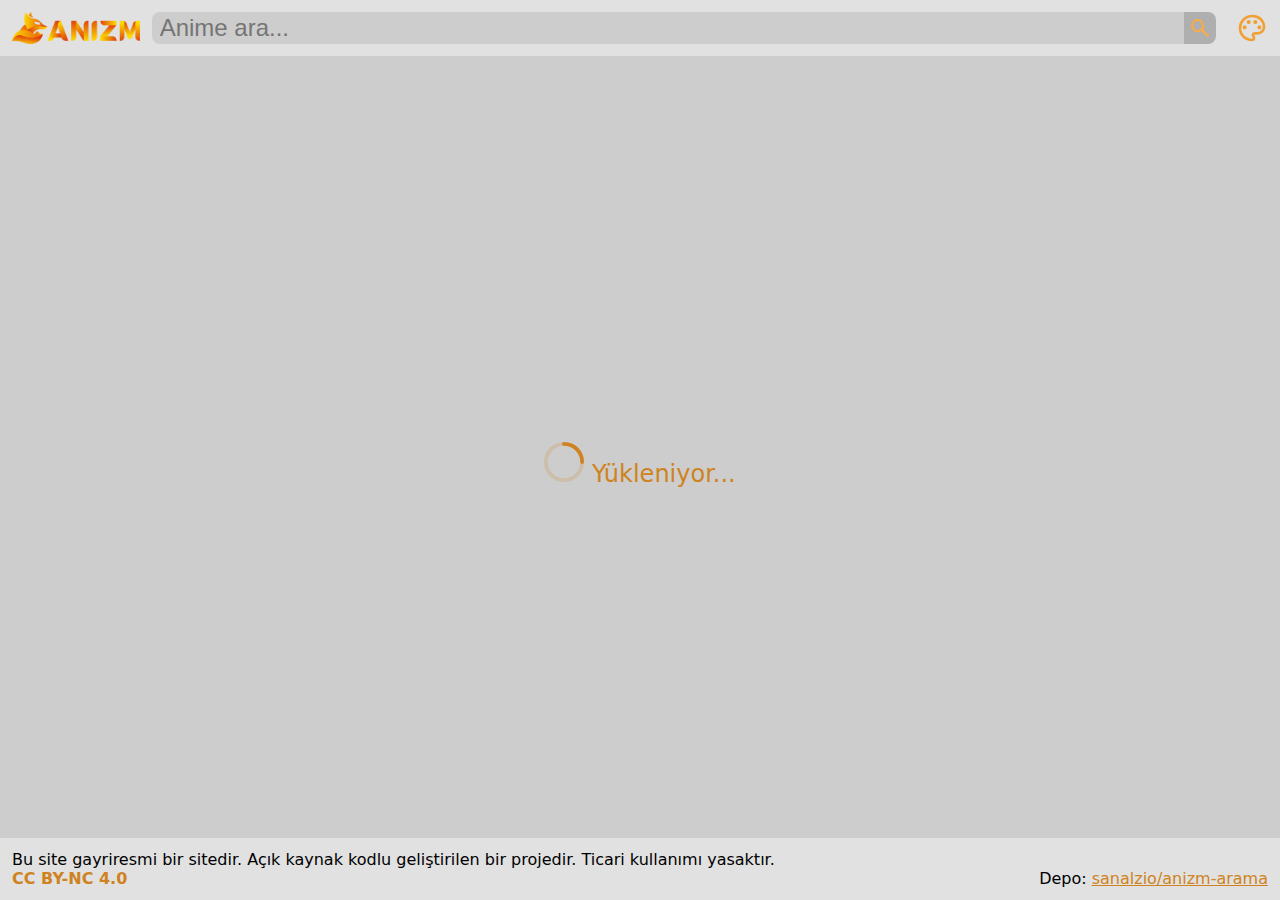
<file: src/index.html>
<!DOCTYPE html>
<html lang="tr">
<head>

    <meta charset="UTF-8">
    <meta name="viewport" content="width=device-width, initial-scale=1.0">
    <title>Anizm arama</title>


    <link rel="stylesheet" href="styles/main.css">
    <link rel="stylesheet" href="styles/default_theme.css">
    <link id="theme-link" rel="stylesheet" href="">

    <link id="favicon" rel="shortcut icon" href="./assets/favicon/orange.ico" type="image/x-icon">

</head>
<body>

    <script src="./script.js" defer></script>

    <div id="main">

        <header>
            <a id="logo-btn" href="https://anizm.net/">
                <img id="logo" src="./assets/logo/orange.webp" alt="anizm logo">
                <img id="logo-small" src="./assets/icon/orange.png" alt="anizm logo küçük">
            </a>


            <div id="search-form">

                <input type="text" name="query" id="query" placeholder="Anime ara..." spellcheck="false" autocomplete="off">

                <button id="search-btn">

                    <svg id="search-btn-ico" xmlns="http://www.w3.org/2000/svg" height="24px" viewBox="0 -960 960 960" width="24px" fill="currentColor">
                        <path d="M784-120 532-372q-30 24-69 38t-83 14q-109 0-184.5-75.5T120-580q0-109 75.5-184.5T380-840q109 0 184.5 75.5T640-580q0 44-14 83t-38 69l252 252-56 56ZM380-400q75 0 127.5-52.5T560-580q0-75-52.5-127.5T380-760q-75 0-127.5 52.5T200-580q0 75 52.5 127.5T380-400Z"/>
                    </svg>

                </button>

            </div>


            <div id="theme-form">

                <svg id="theme-ico" xmlns="http://www.w3.org/2000/svg" height="24px" viewBox="0 -960 960 960" width="24px" fill="currentColor">
                    <path d="M480-80q-82 0-155-31.5t-127.5-86Q143-252 111.5-325T80-480q0-83 32.5-156t88-127Q256-817 330-848.5T488-880q80 0 151 27.5t124.5 76q53.5 48.5 85 115T880-518q0 115-70 176.5T640-280h-74q-9 0-12.5 5t-3.5 11q0 12 15 34.5t15 51.5q0 50-27.5 74T480-80Zm0-400Zm-220 40q26 0 43-17t17-43q0-26-17-43t-43-17q-26 0-43 17t-17 43q0 26 17 43t43 17Zm120-160q26 0 43-17t17-43q0-26-17-43t-43-17q-26 0-43 17t-17 43q0 26 17 43t43 17Zm200 0q26 0 43-17t17-43q0-26-17-43t-43-17q-26 0-43 17t-17 43q0 26 17 43t43 17Zm120 160q26 0 43-17t17-43q0-26-17-43t-43-17q-26 0-43 17t-17 43q0 26 17 43t43 17ZM480-160q9 0 14.5-5t5.5-13q0-14-15-33t-15-57q0-42 29-67t71-25h70q66 0 113-38.5T800-518q0-121-92.5-201.5T488-800q-136 0-232 93t-96 227q0 133 93.5 226.5T480-160Z"/>
                </svg>

                <select name="theme" id="theme-select">
                    <option id="op-orange" value="orange">orange</option>
                    <option id="op-green" value="green">green</option>
                    <option id="op-blue" value="blue">blue</option>
                    <option id="op-pink" value="pink">pink</option>
                </select>

            </div>


            <a id="gh-btn" href="https://github.com/sanalzio/anizm-arama/">
                <svg id="gh-btn-ico" fill="currentColor" viewBox="0 0 24 24" xmlns="http://www.w3.org/2000/svg">
                    <path d="M12 .297c-6.63 0-12 5.373-12 12 0 5.303 3.438 9.8 8.205 11.385.6.113.82-.258.82-.577 0-.285-.01-1.04-.015-2.04-3.338.724-4.042-1.61-4.042-1.61C4.422 18.07 3.633 17.7 3.633 17.7c-1.087-.744.084-.729.084-.729 1.205.084 1.838 1.236 1.838 1.236 1.07 1.835 2.809 1.305 3.495.998.108-.776.417-1.305.76-1.605-2.665-.3-5.466-1.332-5.466-5.93 0-1.31.465-2.38 1.235-3.22-.135-.303-.54-1.523.105-3.176 0 0 1.005-.322 3.3 1.23.96-.267 1.98-.399 3-.405 1.02.006 2.04.138 3 .405 2.28-1.552 3.285-1.23 3.285-1.23.645 1.653.24 2.873.12 3.176.765.84 1.23 1.91 1.23 3.22 0 4.61-2.805 5.625-5.475 5.92.42.36.81 1.096.81 2.22 0 1.606-.015 2.896-.015 3.286 0 .315.21.69.825.57C20.565 22.092 24 17.592 24 12.297c0-6.627-5.373-12-12-12"/>
                </svg>
            </a>

        </header>

        <p id="results-count-p"><span id="results-count">0</span> sonuç</p>

        <div id="message-container">
            <svg width="40" height="40" viewBox="0 0 0.8 0.8" fill="currentColor" id="loader-icon" xmlns="http://www.w3.org/2000/svg"><g fill="currentColor" fill-rule="evenodd" clip-rule="evenodd" transform="scale(0.05)"><path d="m 8,1.5 a 6.5,6.5 0 1 0 0,13 6.5,6.5 0 0 0 0,-13 z M 0,8 A 8,8 0 1 1 16,8 8,8 0 0 1 0,8 Z" opacity="0.2"/><path d="M 7.25,0.75 A 0.75,0.75 0 0 1 8,0 8,8 0 0 1 16,8 0.75,0.75 0 0 1 14.5,8 6.5,6.5 0 0 0 8,1.5 0.75,0.75 0 0 1 7.25,0.75 Z"/></g></svg>
            <p id="message">Yükleniyor...</p>
        </div>

        <div id="results-container"></div>

        <footer id="footer">

            <p id="aciklama">Bu site gayriresmi bir sitedir. Açık kaynak kodlu geliştirilen bir projedir. Ticari kullanımı yasaktır.</p>

            <div id="linkler">

                <span id="license">CC BY-NC 4.0</span>

                <span id="github-repo-container"><span id="github-repo-label">Depo:</span> <a href="https://github.com/sanalzio/anizm-arama/" id="github-depo-link">sanalzio/anizm-arama</a></span>

            </div>

        </footer>

    </div>

</body>
</html>
</file>
<file: src/styles/main.css>
/* -- General -- */

* {
    accent-color: var(--primaryColor);
    outline-color: var(--primaryColor);
}

a {
    color: light-dark(var(--primaryColorDarker), var(--primaryColor));
}

::selection{
    color: light-dark(#222222, white);
    background-color: light-dark(var(--primaryColorLighter), var(--primaryColorDarker));
}

/* -- General -- */




/* -- Scroll bar -- */


::-webkit-scrollbar {
    background-color: light-dark(var(--themeDarkerBgColorLight), var(--themeSecondaryBgColor));
    width: 7px;
}

::-webkit-scrollbar-thumb {
    background-color: var(--primaryColor);
}

::-webkit-scrollbar-thumb:hover  {
    background-color: var(--primaryColorDarker);
}

@-moz-document url-prefix() { /* For firefox */
    :root {
        scrollbar-color: var(--primaryColor) light-dark(var(--themeDarkerBgColorLight), var(--themeSecondaryBgColor));
        scrollbar-width: thin;
    }
}


/* -- Scroll bar -- */



/* -- Html element -- */

html{
    box-sizing: border-box;
    width: 100%;
    min-height: 100vh;
    background-color: light-dark(var(--themeSecondaryBgColorLight), var(--themeBgColor));
}

/* -- Html element -- */

/* -- Body -- */

body{
    box-sizing: border-box;
    width: 100%;
    height: 100vh;

    overflow-y: auto;
    overflow-x: hidden;

    margin: 0;

    background-color: light-dark(var(--themeSecondaryBgColorLight), var(--themeBgColor));
}

/* -- Body -- */




/* -- Main -- */

#main{
    box-sizing: border-box;

    display: flex;
    flex-direction: column;
    align-items: center;

    width: 100%;
    min-height: 100vh;

    background-color: light-dark(var(--themeSecondaryBgColorLight), var(--themeBgColor));
}

/* -- Main -- */




/* -- Header -- */


header{
    display: flex;
    position: fixed;
    width: 100%;
    height: 3.5rem;
    padding: 0.75rem;
    background-color: light-dark(var(--themeBgColorLight), var(--themeSecondaryBgColor));

    flex-direction: row;

    margin-bottom: 1rem;
    box-sizing: border-box;
    overflow: visible;

    z-index: 2;
}


/* - Logo - */

#logo-btn{
    display: block;
    margin-right: 0.75rem;
    flex: 0;
    height: 2rem;
    max-height: 2rem;

    /* filter: var(--logoFilter); */
}

#logo, #logo-small {
    display: block;
    height: 2rem;
    max-height: 2rem;
}

#logo-small { display: none; }

/* - Logo - */


/* - Theme form - */

select {
    outline: none;
    border-radius: 0.3rem;
    width: 1.5rem;
    height: 1.5rem;
    margin-top: 0.25rem;
    display: inline;
    vertical-align: baseline;
    cursor: pointer;

    position: absolute;
    width: 2rem;
    height: 2rem;
    margin-top: 0;
    box-sizing: border-box;
    z-index: 4;
    color: transparent;
    background-color: transparent;
    border: none;
}
/* select:has(option[value="orange"]:checked) { background-color: var(--orangeThemeColor); }
select:has(option[value="green"]:checked) { background-color: var(--greenThemeColor); }
select:has(option[value="blue"]:checked) { background-color: var(--blueThemeColor); }
select:has(option[value="pink"]:checked) { background-color: var(--pinkThemeColor); } */

#theme-form {

    display: inline-flex;
    margin-left: 0.75rem;
    height: 100%;
    max-height: 100%;
}

#theme-ico{
    width: 2rem;
    height: 2rem;
    display: inline;
    vertical-align: baseline;
    z-index: 3;
}

#theme-form:has(option[value="orange"]:checked) { #theme-ico { color: var(--orangeThemeColor); } }
#theme-form:has(option[value="green"]:checked) { #theme-ico { color: var(--greenThemeColor); } }
#theme-form:has(option[value="blue"]:checked) { #theme-ico { color: var(--blueThemeColor); } }
#theme-form:has(option[value="pink"]:checked) { #theme-ico { color: var(--pinkThemeColor); } }
#theme-form:has(option[value="purple"]:checked) { #theme-ico { color: var(--purpleThemeColor); } }
#theme-form:has(option[value="red"]:checked) { #theme-ico { color: var(--redThemeColor); } }
#theme-form:has(option[value="gray"]:checked) { #theme-ico { color: var(--grayThemeColor); } }

option{
    width: 5rem;
    background-color: light-dark(var(--themeBgColorLight), var(--themeDarkerBgColor));
}

option[value="orange"]{ color: var(--orangeThemeColor); }
option[value="green"]{ color: var(--greenThemeColor); }
option[value="blue"]{ color: var(--blueThemeColor); }
option[value="pink"]{ color: var(--pinkThemeColor); }
option[value="purple"]{ color: var(--purpleThemeColor); }
option[value="red"]{ color: var(--redThemeColor); }
option[value="gray"]{ color: var(--grayThemeColor); }

/* - Theme form - */


/* - Search form - */

#search-form{
    flex: 1;
    height: 100%;
    max-height: 100%;

    display: inline-flex;
    flex-direction: row;
    align-items: center;
}

#query{
    outline: none;
    height: 2rem;
    padding-left: 0.5rem;
    padding-right: 2rem;
    font-size: 1.5rem;
    border: none;
    width: calc(100% - 2.5rem);
    box-sizing: border-box;

    caret-color: var(--primaryColor);

    background: light-dark(var(--themeSecondaryBgColorLight), var(--themeDarkerBgColor));

    border-top-left-radius: 0.5rem;
    border-bottom-left-radius: 0.5rem;
    border-top-right-radius: 0;
    border-bottom-right-radius: 0;
}

#clear-query {
    border: none;
    cursor: pointer;
    padding: 0.25rem;
    margin: 0;
    margin-left: -2rem;
    height: 2rem;
    width: 2rem;
    display: none;
    box-sizing: border-box;
    align-items: center;

    background: light-dark(var(--themeSecondaryBgColorLight), var(--themeDarkerBgColor));
    color: light-dark(var(--primaryColorLighter), var(--primaryColor));
}
#clear-query svg {
    width: 100%;
    height: 100%;
}

#search-btn{
    border: none;
    cursor: pointer;
    padding: 0.25rem;
    height: 2rem;

    background: light-dark(var(--themeDarkerBgColorLight), var(--themeBgColor));

    color: light-dark(var(--primaryColorLighter), var(--primaryColor));

    border-top-right-radius: 0.5rem;
    border-bottom-right-radius: 0.5rem;
}

#search-btn-ico{
    height: max-content;
}

/* - Search form - */


/* -- Header -- */



/* -- Footer -- */


#footer{
    display: flex;
    width: 100%;
    padding: 0.75rem;
    background-color: light-dark(var(--themeBgColorLight), var(--themeSecondaryBgColor));

    flex-direction: column;

    margin-top: 3rem;
    box-sizing: border-box;
    overflow: hidden;

    z-index: 2;
}

#footer p {
    margin: 0;
}

#aciklama{
    margin-bottom: 0.5rem;
}

#linkler{
    display: flex;
    flex-direction: row;
    justify-content: space-between;
}

#license{
    font-weight: 600;
    color: light-dark(var(--primaryColorDarker), var(--primaryColor));
}


/* -- Footer -- */




/* -- Results count --*/


#results-count-p {
    position: absolute;
    margin: 3.5rem 0 0 0.5rem;
    z-index: 1;

    color: light-dark(var(--resultsCountTextLight), var(--resultsCountTextDark));

    display: none;
}


/* -- Results count --*/




/* -- Short query warning text -- */


#message-container{
    margin: auto;
    margin-top: calc(50vh - .5rem);
    /* display: none; */

    color: light-dark(var(--primaryColorDarker), var(--primaryColor));
    font-size: x-large;
}

#message {
    margin: 0;
    display: inline-block;
    height: 100%;
}


#main-loader{
    display: none;
    display: inline-block;
    vertical-align: text-bottom;
}

.loader {
    border: 0.2rem solid color-mix(in srgb, currentColor, black);
    border-top: 0.2rem solid currentColor;
    border-left: 0.2rem solid currentColor;
    width: 1.3rem;
    height: 1.3rem;
    border-radius: 50%;
    animation: loader-spin 500ms linear infinite;
    margin-right: .25rem;
}

@keyframes loader-spin {
    0% {
        transform: rotate(0deg);
    }

    100% {
        transform: rotate(360deg);
    }
}


@keyframes loader-spin {
    0% {
        transform: rotate(0deg);
    }
    100% {
        transform: rotate(360deg);
    }
}


/* -- Short query warning text -- */




/* -- Cards -- */


#results-container {
    display: flex;
    display: none;
    flex-direction: column;
    padding: 5rem 30% 0 7%;
    flex: 1;
    margin-bottom: 4.5rem;
}


.result-card {
    display: inline-flex;
    flex-direction: row;
    height: 11.55rem;
}

.result-card a {
    text-decoration: none;
}

.result-card:not(:last-child) {
    margin-bottom: 2rem;
}

.result-card .card-left {
    display: inline-flex;
    flex-direction: column;
    margin-right: 0.5rem;
}

.result-card .card-left .card-poster {
    object-fit: contain;
    height: 10rem;
    width: min-content;
}

.result-card .card-left .card-left-under {
    display: inline-flex;
    flex-direction: row;
    align-items: flex-start;
    justify-content: space-between;
    color: var(--primaryColorDarker);
}

.result-card .card-left .card-left-under .card-mal-score,
.result-card .card-left .card-left-under .card-year {
    font-weight: bold;
    line-height: 1rem;
    font-size: 1rem;
}

.result-card .card-left .card-left-under .card-mal-score::before {
    content: url("data:image/svg+xml,%3Csvg viewBox='0 0 24 9.625' xmlns='http://www.w3.org/2000/svg'%3E%3Cpath d='M 8.273,0.06 V 8.483 L 6.17,8.48 V 3.264 L 4.14,5.668 2.151,3.21 2.131,8.495 H 0.001 L 0,0.06 H 2.203 L 4.068,2.605 6.083,0.059 Z m 8.628,2.069 0.025,6.335 H 14.561 L 14.553,5.593 h -2.8 c 0.07,0.499 0.21,1.266 0.417,1.779 0.155,0.381 0.298,0.751 0.583,1.128 L 11.048,9.625 C 10.699,8.989 10.426,8.288 10.17,7.543 A 9.296,9.296 0 0 1 9.663,5.364 C 9.578,4.614 9.566,3.893 9.77,3.152 a 3.908,3.908 0 0 1 1.161,-1.866 c 0.313,-0.293 0.749,-0.5 1.1,-0.687 0.351,-0.187 0.743,-0.264 1.107,-0.359 a 7.405,7.405 0 0 1 1.191,-0.183 c 0.398,-0.034 1.107,-0.066 2.39,-0.028 l 0.545,1.749 H 14.51 c -0.593,0.008 -0.878,10e-4 -1.341,0.209 a 2.236,2.236 0 0 0 -1.278,1.92 l 2.663,0.033 0.038,-1.81 h 2.309 z M 20.893,0.03 V 6.657 L 24,6.689 23.57,8.464 H 18.763 V 0 Z' fill='%232e51a2' /%3E%3C/svg%3E%0A");
    display: inline-block;
    height: 0.7rem;
    width: 2.3rem;
    vertical-align: middle;
    margin-top: -0.3rem;
    margin-right: 0.1rem;
}

.result-card .card-details {
    display: inline-flex;
    flex-direction: column;
    justify-content: start;
    overflow-y: auto;
    overflow-x: hidden;
    padding-right: 0.5rem;
    height: 11rem;
}

.result-card .card-details * {
    margin: 0;
}

.result-card .card-details .card-title {
    font-size: 1.2rem;
    font-weight: bold;
    margin-bottom: 0.2rem;
    text-decoration: underline;
}

.result-card .card-details .card-info-container {
    margin-bottom: 0.1rem;
    font-weight: 600;
    display: flex;
    width: 100%;
    flex-direction: row;
    color: var(--primaryColor);
}

.result-card .card-details .card-info-container .card-info-span:first-child {
    flex: 1;
}

.result-card .card-details .card-info-container .card-info-label {
    font-weight: 400;
    color: var(--primaryColor);
}

.result-card .card-details .card-synopsis {
    font-size: 0.8rem !important;
    font-size: 1rem;
}


/* -- Cards -- */




/* -- Sroll to top button -- */


#scroll-to-top{
    position: fixed;
    z-index: 3;
    right: 1rem;
    bottom: 1rem;


    padding: 0;
    border: none;
    font-size: 0;

    background: none;
    cursor: pointer;

    color: light-dark(var(--primaryColorDarker), var(--primaryColor));

    display: none;
}

#scroll-to-top svg{
    width: 2rem;
}


/* -- Sroll to top button -- */




/* -- Media -- */



@media (min-width: 0px) and (max-width: 720px) {

    #results-container {
        padding: 5rem 5% 0 5% !important;
    }

    #query {
        width: 100%;
    }

}


@media (min-width: 0px) and (max-width: 550px) {

    #logo { display: none !important; }
    #logo-small { display: block !important; }

    ::-webkit-scrollbar { width: 5px; }
}


/* -- Media -- */
</file>
<file: src/styles/default_theme.css>
:root{
    color-scheme: light dark;
    outline: none;

    font-family: system-ui, -apple-system, BlinkMacSystemFont, 'Segoe UI', Roboto, Oxygen, Ubuntu, Cantarell, 'Open Sans', 'Helvetica Neue', sans-serif;

    --githubButtonColor: #e7e8e8;
    --githubButtonColorLight: #181717;


    --orangeThemeColor: #f1a035;
    --greenThemeColor: #40a02b;
    --blueThemeColor: #408ba0;
    --pinkThemeColor: #b64d9f;


    /* Orange Theme (Default) */
    --logoFilter: none;

    --primaryColor: #f1a035;
    --primaryColorDarker: #cf8320;
    --primaryColorLighter: #ffab3e;

    --themeBgColor: rgb(30, 30, 30);
    --themeSecondaryBgColor: rgb(20, 20, 20);
    --themeDarkerBgColor: rgb(10, 10, 10);
    
    --themeBgColorLight: rgb(225, 225, 225);
    --themeSecondaryBgColorLight: rgb(205, 205, 205);
    --themeDarkerBgColorLight: rgb(175, 175, 175);

    --resultsCountTextDark: rgb(130, 130, 130);
    --resultsCountTextLight: rgb(105, 105, 105);
}
</file>
